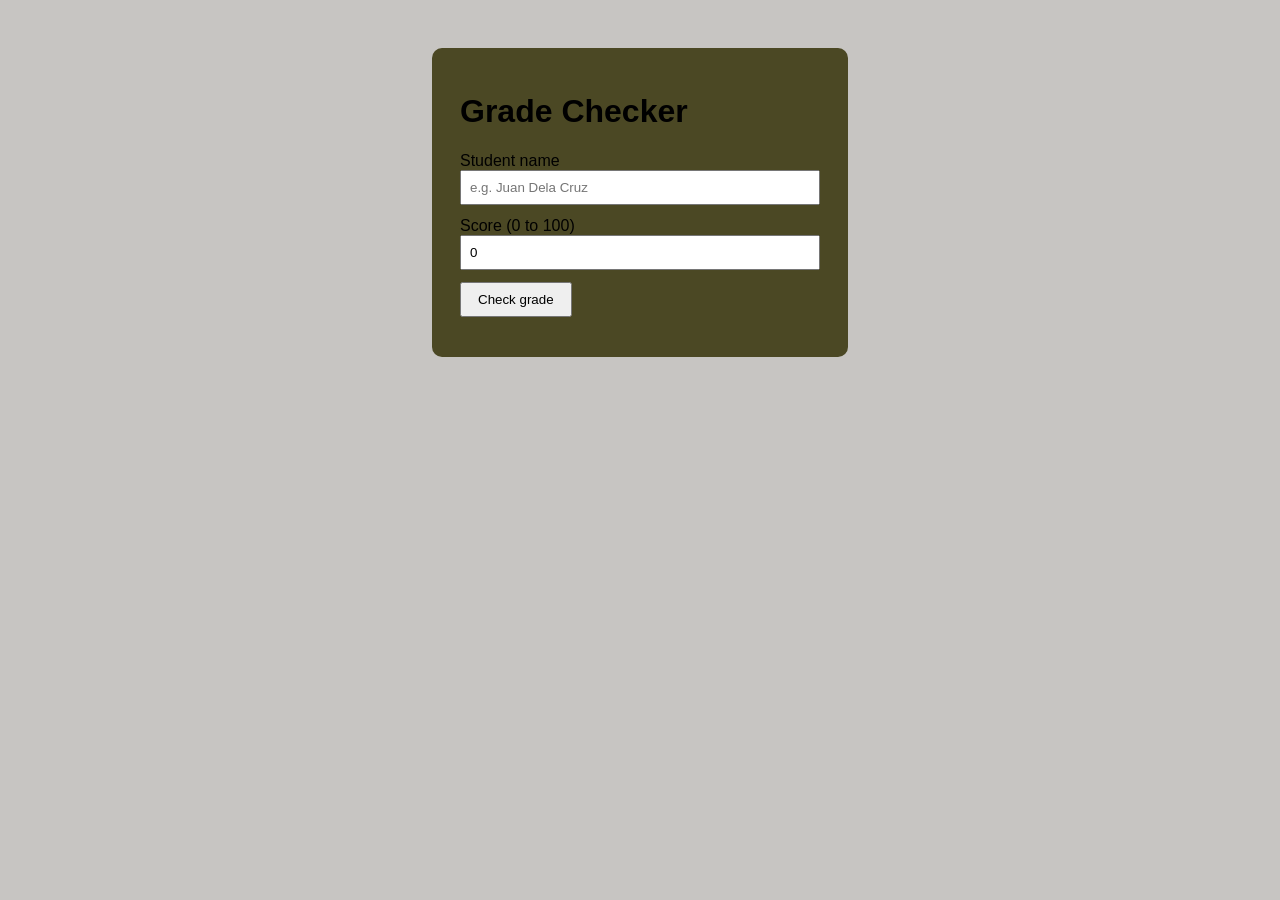
<file: WEEK 10/index.html>
<!DOCTYPE html>
<html lang='en'>
<head>
  <meta charset='UTF-8'>
  <title>Grade Checker</title>
  <link rel='stylesheet' href='style.css'>
</head>
<body>
  <main class='card'>
    <h1>Grade Checker</h1>
    <label for='studentInput'>Student name</label>
    <input id='studentInput' type='text' placeholder='e.g. Juan Dela Cruz'>
    <label for='scoreInput'>Score (0 to 100)</label>
    <input id='scoreInput' type='number' min='0' max='100' value='0'>
    <button id='checkBtn'>Check grade</button>
    <p id='output'></p>
  </main>
  <script src='app.js' defer></script>
</body>
</html>
</file>
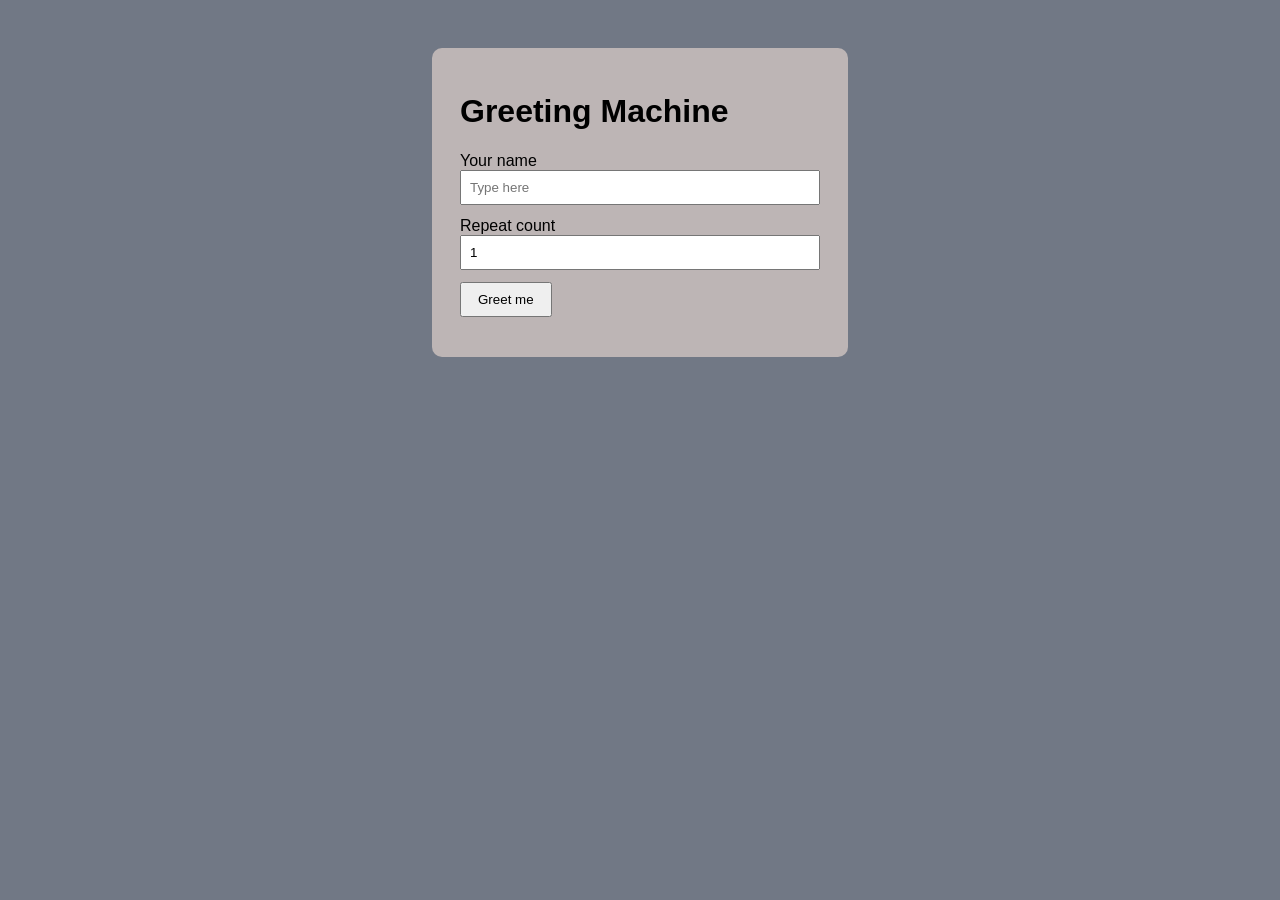
<file: my 7 8 9/WEEK 10/index.html>
<!DOCTYPE html>
<html lang='en'>
<head>
  <meta charset="utf-8">
        <title>Hello World</title>
        <!-- inline css -->
         <style>
            /** css styles */
         </style>
         <!-- external style -->
         <link href="style.css" rel="stylesheet"></link>
</head>
<body>
  <main class='card'>
    <h1>Greeting Machine </h1>
    <label for='nameInput'>Your name</label>
    <input id='nameInput' type='text' placeholder='Type here'>
    <label for='countInput'>Repeat count</label>
    <input id='countInput' type='number' min='1' max='20' value='1'>
    <button id='greetBtn'>Greet me</button>
    <p id='output'></p>
  </main>
  <script src='app.js' defer></script>
</body>
</html>
</file>
<file: WEEK 10/style.css>
body {
  font-family: Arial, sans-serif;
  background-color: #c7c5c2;
  display: flex;
  justify-content: center;
  padding: 40px;
}

.card {
  background-color: #4b4824;
  padding: 24px 28px;
  border-radius: 10px;
  width: 360px;
}

label    { display: block; margin-top: 12px; }
input    { width: 100%; padding: 8px; box-sizing: border-box; }
#output  { font-weight: bold; margin-top: 16px; }
.error   { color: #9b2318; }
.passed  { color: #1d6b3a; }
.failed  { color: #b45309; }
button   { margin-top: 12px; padding: 8px 16px; cursor: pointer; }
</file>
<file: my 7 8 9/WEEK 10/style.css>
body {
  font-family: Arial, sans-serif;
  background-color: #717885;
  display: flex;
  justify-content: center;
  padding: 40px;
}

.card {
  background-color: #bdb5b5;
  padding: 24px 28px;
  border-radius: 10px;
  width: 360px;
}

label  { display: block; margin-top: 12px; }
input  { width: 100%; padding: 8px; box-sizing: border-box; }
#output { font-weight: bold; margin-top: 16px; }
.error  { color: #9b2318; }
button  { margin-top: 12px; padding: 8px 16px; cursor: pointer; }
</file>
